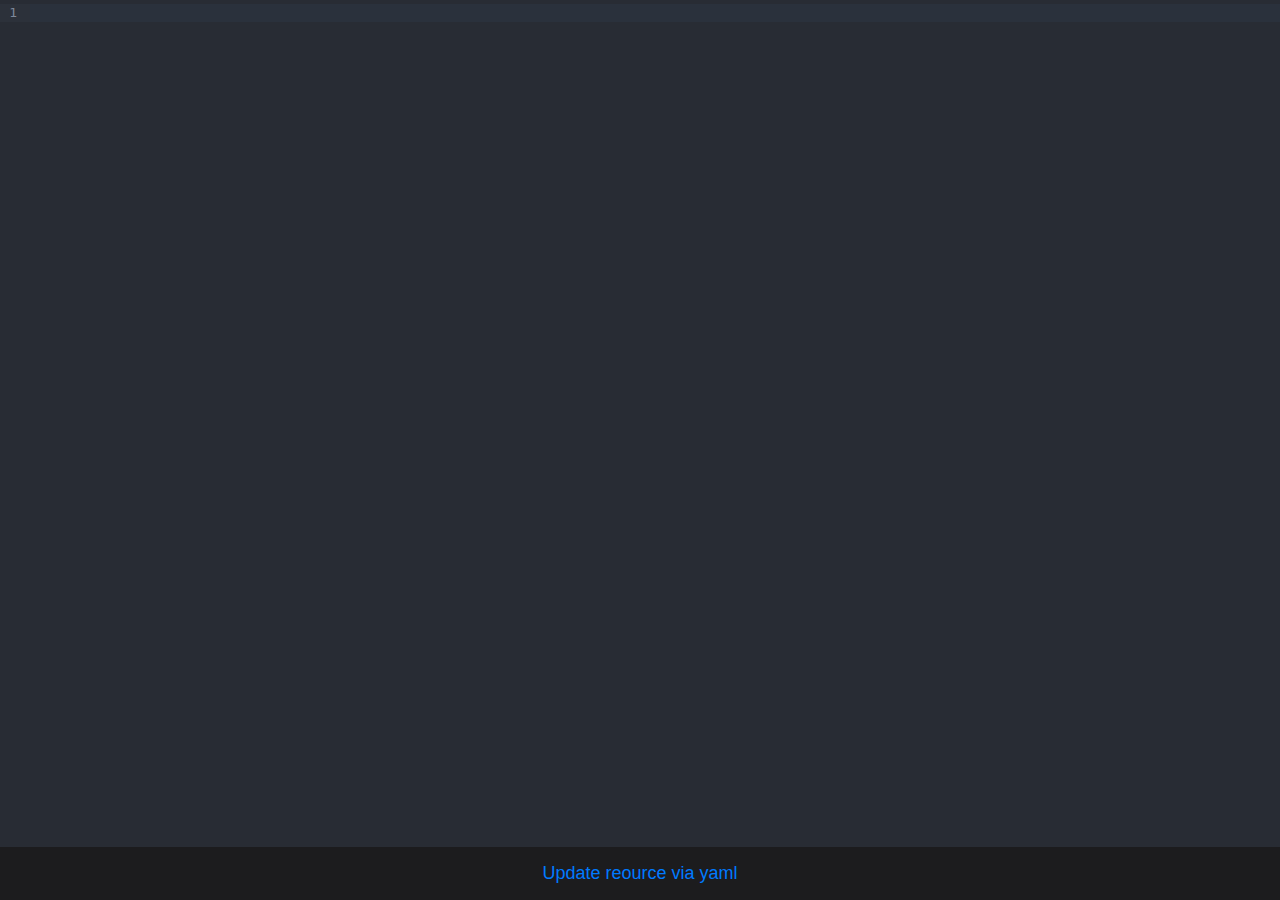
<file: K8sCat/yaml/index.html>
<!doctype html><html lang="en"><head><meta charset="utf-8"/><link rel="icon" href="/favicon.ico"/><meta name="viewport" content="width=device-width,initial-scale=1"/><meta name="theme-color" content="#000000"/><meta name="description" content="Web site created using create-react-app"/><link rel="apple-touch-icon" href="./logo192.png"/><link rel="manifest" href="./manifest.json"/><title>React App</title><script defer="defer" src="./static/js/main.e481028a.js"></script><link href="./static/css/main.a6b6c53c.css" rel="stylesheet"></head><body><noscript>You need to enable JavaScript to run this app.</noscript><div id="root"></div></body></html>
</file>
<file: K8sCat/yaml/static/css/main.a6b6c53c.css>
#root,.playground-container,body,html{background-color:#efefef;height:100vh;margin:0;padding:0}.playground-container{display:flex;flex-direction:column;max-height:100vh}.playground-panel{display:flex;flex:1 1;flex-direction:column}.cm-outer-container{flex:1 1}.cm-editor{flex:1 1;height:100%;position:relative}.cm-scroller{bottom:0;left:0;overflow-y:auto;position:absolute!important;right:0;top:0}.cm-content{word-wrap:break-word;white-space:pre-wrap;word-break:normal}.btn-container{background:#fff}.btn-container,.btn-container-dark{align-items:center;display:flex;justify-content:center}.btn-container-dark{background:#1c1c1e}.btn{background:#fff}.btn,.btn-dark{border:hidden;color:#007aff;font-size:large;margin:15px;width:288px}.btn-dark{background:#1c1c1e}
/*# sourceMappingURL=main.a6b6c53c.css.map*/
</file>
